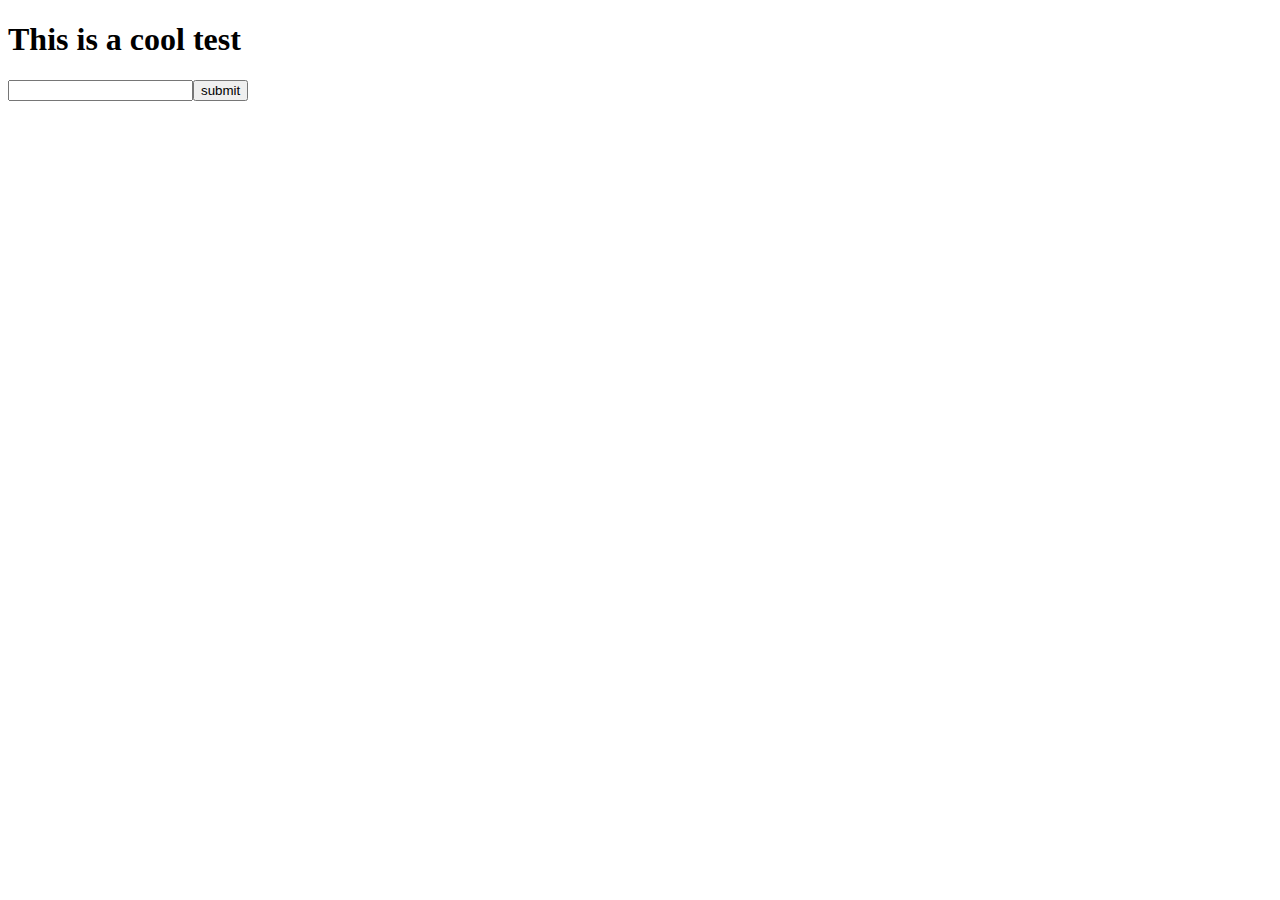
<file: projects/HowTheWebWorks/index.html>
<!DOCTYPE html>
<!--[if lt IE 7]>      <html class="no-js lt-ie9 lt-ie8 lt-ie7"> <![endif]-->
<!--[if IE 7]>         <html class="no-js lt-ie9 lt-ie8"> <![endif]-->
<!--[if IE 8]>         <html class="no-js lt-ie9"> <![endif]-->
<!--[if gt IE 8]>      <html class="no-js"> <!--<![endif]-->
<html>
    <head>
        <meta charset="utf-8">
        <meta http-equiv="X-UA-Compatible" content="IE=edge">
        <title></title>
        <meta name="description" content="">
        <meta name="viewport" content="width=device-width, initial-scale=1">
        <link rel="stylesheet" href="">
    </head>
    <body>
        <h1>This is a cool test</h1>

        <form action="submit"><input  type="text"><button type="submit">submit</button></form>
        
        
    </body>
</html>
</file>
